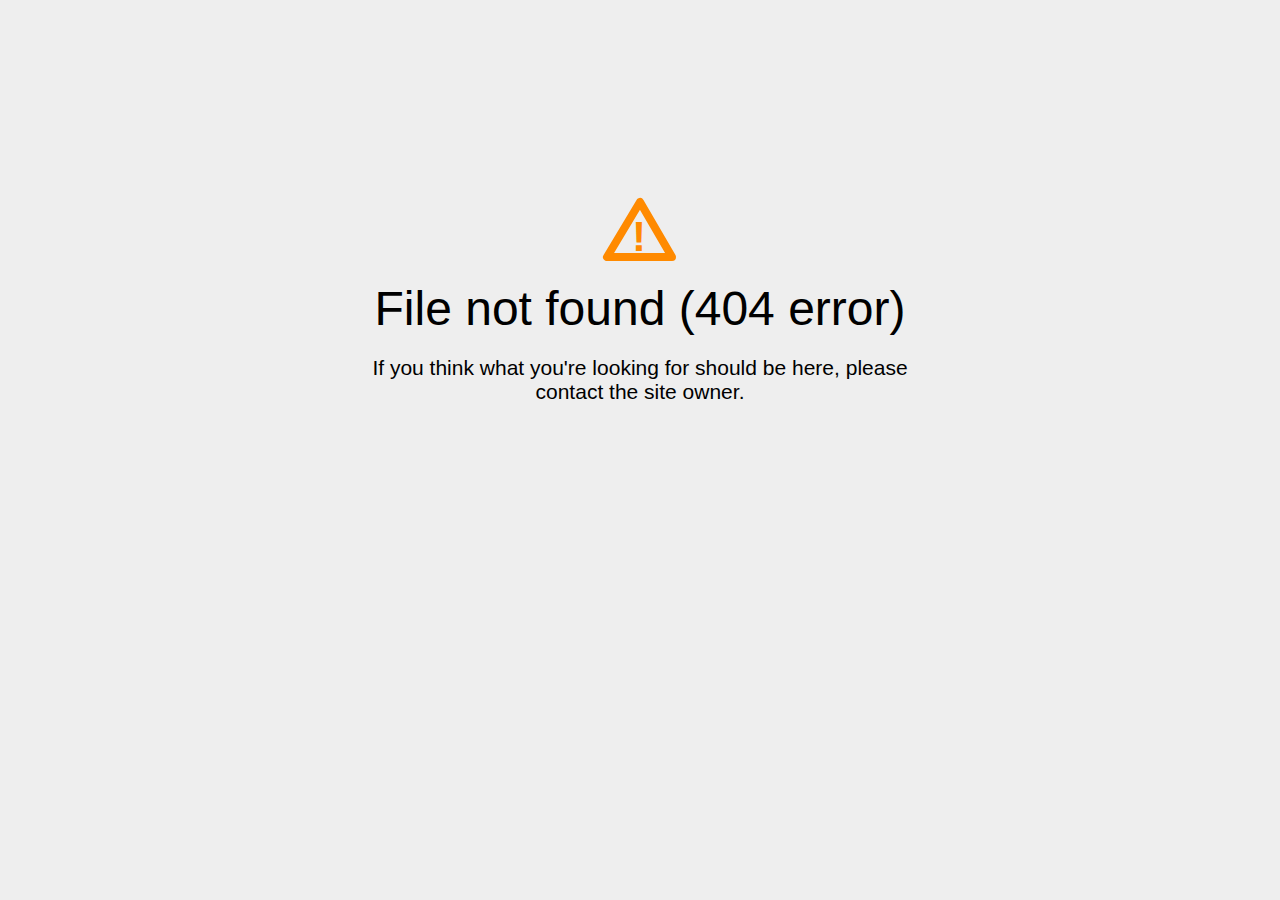
<file: assets/css/icon_top.html>
<!DOCTYPE html>
<html>
<head>
<title>File Not Found</title>
<meta http-equiv="content-type" content="text/html; charset=utf-8" >
<meta name="viewport" content="width=device-width, initial-scale=1.0">
<style type="text/css">
body {
  background-color: #eee;
}

body, h1, p {
  font-family: "Helvetica Neue", "Segoe UI", Segoe, Helvetica, Arial, "Lucida Grande", sans-serif;
  font-weight: normal;
  margin: 0;
  padding: 0;
  text-align: center;
}

.container {
  margin-left:  auto;
  margin-right:  auto;
  margin-top: 177px;
  max-width: 1170px;
  padding-right: 15px;
  padding-left: 15px;
}

.row:before, .row:after {
  display: table;
  content: " ";
}

.col-md-6 {
  width: 50%;
}

.col-md-push-3 {
  margin-left: 25%;
}

h1 {
  font-size: 48px;
  font-weight: 300;
  margin: 0 0 20px 0;
}

.lead {
  font-size: 21px;
  font-weight: 200;
  margin-bottom: 20px;
}

p {
  margin: 0 0 10px;
}

a {
  color: #3282e6;
  text-decoration: none;
}
</style>
</head>

<body>
<div class="container text-center" id="error">
  <svg height="100" width="100">
    <polygon points="50,25 17,80 82,80" stroke-linejoin="round" style="fill:none;stroke:#ff8a00;stroke-width:8" />
    <text x="42" y="74" fill="#ff8a00" font-family="sans-serif" font-weight="900" font-size="42px">!</text>
  </svg>
 <div class="row">
    <div class="col-md-12">
      <div class="main-icon text-warning"><span class="uxicon uxicon-alert"></span></div>
        <h1>File not found (404 error)</h1>
    </div>
  </div>
  <div class="row">
    <div class="col-md-6 col-md-push-3">
      <p class="lead">If you think what you're looking for should be here, please contact the site owner.</p>
    </div>
  </div>
</div>

<script defer src="https://static.cloudflareinsights.com/beacon.min.js/vcd15cbe7772f49c399c6a5babf22c1241717689176015" integrity="sha512-ZpsOmlRQV6y907TI0dKBHq9Md29nnaEIPlkf84rnaERnq6zvWvPUqr2ft8M1aS28oN72PdrCzSjY4U6VaAw1EQ==" data-cf-beacon='{"rayId":"8f801eb3c9620d8d","version":"2024.10.5","r":1,"serverTiming":{"name":{"cfExtPri":true,"cfL4":true,"cfSpeedBrain":true,"cfCacheStatus":true}},"token":"64224fc8786846928480d180dfc466bd","b":1}' crossorigin="anonymous"></script>
</body>
</html>
</file>
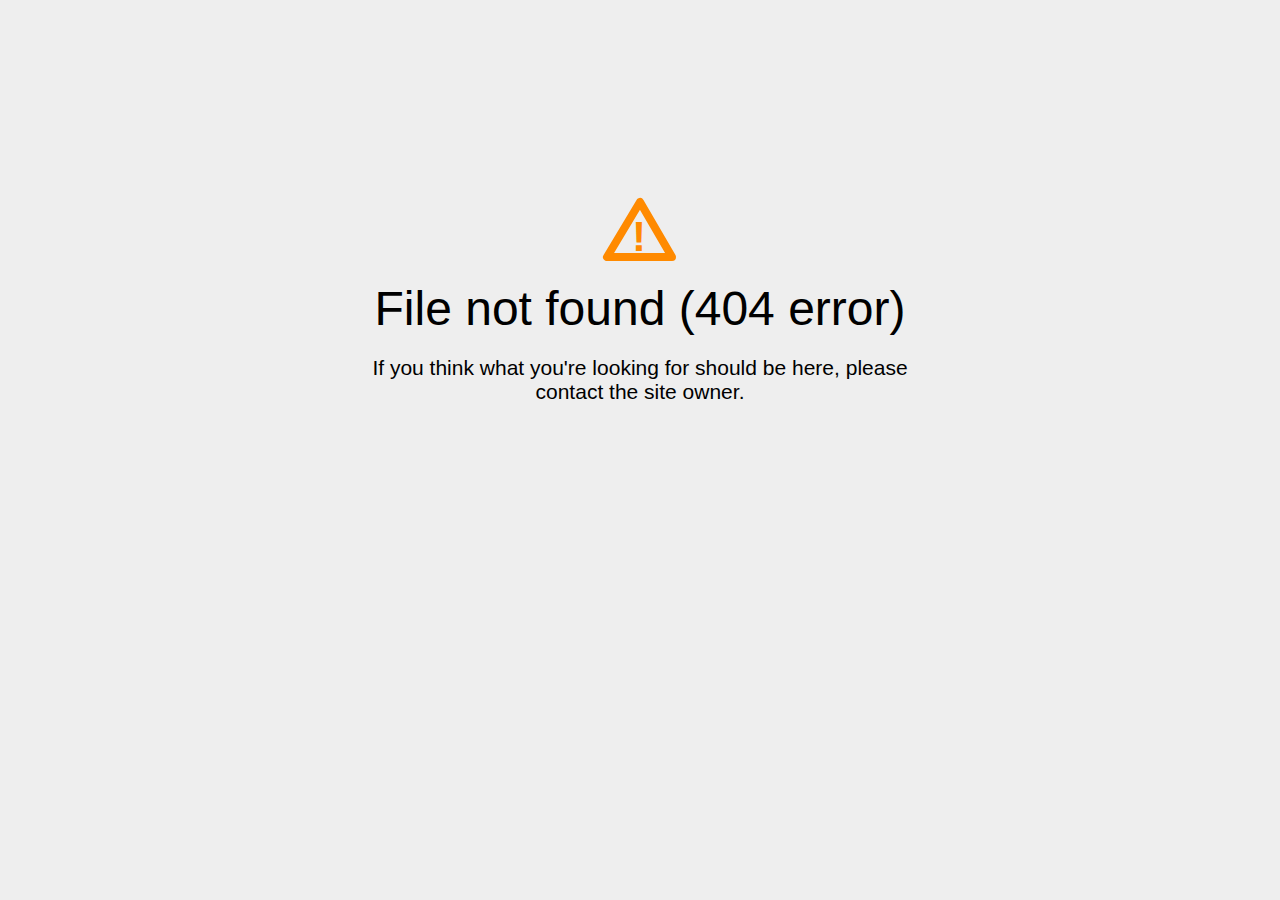
<file: assets/css/owl.video.play.html>
<!DOCTYPE html>
<html>
<head>
<title>File Not Found</title>
<meta http-equiv="content-type" content="text/html; charset=utf-8" >
<meta name="viewport" content="width=device-width, initial-scale=1.0">
<style type="text/css">
body {
  background-color: #eee;
}

body, h1, p {
  font-family: "Helvetica Neue", "Segoe UI", Segoe, Helvetica, Arial, "Lucida Grande", sans-serif;
  font-weight: normal;
  margin: 0;
  padding: 0;
  text-align: center;
}

.container {
  margin-left:  auto;
  margin-right:  auto;
  margin-top: 177px;
  max-width: 1170px;
  padding-right: 15px;
  padding-left: 15px;
}

.row:before, .row:after {
  display: table;
  content: " ";
}

.col-md-6 {
  width: 50%;
}

.col-md-push-3 {
  margin-left: 25%;
}

h1 {
  font-size: 48px;
  font-weight: 300;
  margin: 0 0 20px 0;
}

.lead {
  font-size: 21px;
  font-weight: 200;
  margin-bottom: 20px;
}

p {
  margin: 0 0 10px;
}

a {
  color: #3282e6;
  text-decoration: none;
}
</style>
</head>

<body>
<div class="container text-center" id="error">
  <svg height="100" width="100">
    <polygon points="50,25 17,80 82,80" stroke-linejoin="round" style="fill:none;stroke:#ff8a00;stroke-width:8" />
    <text x="42" y="74" fill="#ff8a00" font-family="sans-serif" font-weight="900" font-size="42px">!</text>
  </svg>
 <div class="row">
    <div class="col-md-12">
      <div class="main-icon text-warning"><span class="uxicon uxicon-alert"></span></div>
        <h1>File not found (404 error)</h1>
    </div>
  </div>
  <div class="row">
    <div class="col-md-6 col-md-push-3">
      <p class="lead">If you think what you're looking for should be here, please contact the site owner.</p>
    </div>
  </div>
</div>

<script defer src="https://static.cloudflareinsights.com/beacon.min.js/vcd15cbe7772f49c399c6a5babf22c1241717689176015" integrity="sha512-ZpsOmlRQV6y907TI0dKBHq9Md29nnaEIPlkf84rnaERnq6zvWvPUqr2ft8M1aS28oN72PdrCzSjY4U6VaAw1EQ==" data-cf-beacon='{"rayId":"8f801ea55c5d0d8d","version":"2024.10.5","r":1,"serverTiming":{"name":{"cfExtPri":true,"cfL4":true,"cfSpeedBrain":true,"cfCacheStatus":true}},"token":"64224fc8786846928480d180dfc466bd","b":1}' crossorigin="anonymous"></script>
</body>
</html>
</file>
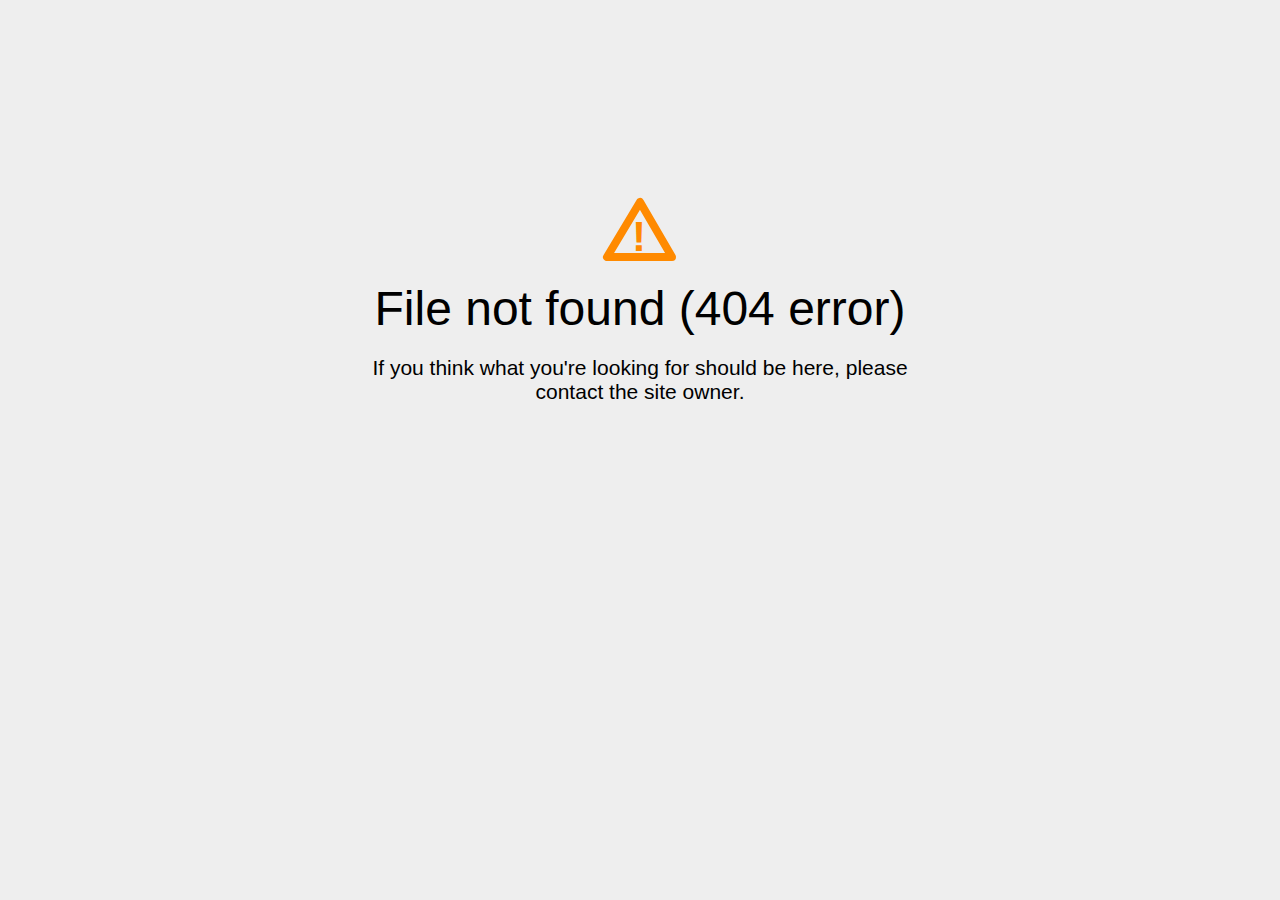
<file: assets/images/download.html>
<!DOCTYPE html>
<html>
<head>
<title>File Not Found</title>
<meta http-equiv="content-type" content="text/html; charset=utf-8" >
<meta name="viewport" content="width=device-width, initial-scale=1.0">
<style type="text/css">
body {
  background-color: #eee;
}

body, h1, p {
  font-family: "Helvetica Neue", "Segoe UI", Segoe, Helvetica, Arial, "Lucida Grande", sans-serif;
  font-weight: normal;
  margin: 0;
  padding: 0;
  text-align: center;
}

.container {
  margin-left:  auto;
  margin-right:  auto;
  margin-top: 177px;
  max-width: 1170px;
  padding-right: 15px;
  padding-left: 15px;
}

.row:before, .row:after {
  display: table;
  content: " ";
}

.col-md-6 {
  width: 50%;
}

.col-md-push-3 {
  margin-left: 25%;
}

h1 {
  font-size: 48px;
  font-weight: 300;
  margin: 0 0 20px 0;
}

.lead {
  font-size: 21px;
  font-weight: 200;
  margin-bottom: 20px;
}

p {
  margin: 0 0 10px;
}

a {
  color: #3282e6;
  text-decoration: none;
}
</style>
</head>

<body>
<div class="container text-center" id="error">
  <svg height="100" width="100">
    <polygon points="50,25 17,80 82,80" stroke-linejoin="round" style="fill:none;stroke:#ff8a00;stroke-width:8" />
    <text x="42" y="74" fill="#ff8a00" font-family="sans-serif" font-weight="900" font-size="42px">!</text>
  </svg>
 <div class="row">
    <div class="col-md-12">
      <div class="main-icon text-warning"><span class="uxicon uxicon-alert"></span></div>
        <h1>File not found (404 error)</h1>
    </div>
  </div>
  <div class="row">
    <div class="col-md-6 col-md-push-3">
      <p class="lead">If you think what you're looking for should be here, please contact the site owner.</p>
    </div>
  </div>
</div>

<script defer src="https://static.cloudflareinsights.com/beacon.min.js/vcd15cbe7772f49c399c6a5babf22c1241717689176015" integrity="sha512-ZpsOmlRQV6y907TI0dKBHq9Md29nnaEIPlkf84rnaERnq6zvWvPUqr2ft8M1aS28oN72PdrCzSjY4U6VaAw1EQ==" data-cf-beacon='{"rayId":"8f801ebaeb580d8d","version":"2024.10.5","r":1,"serverTiming":{"name":{"cfExtPri":true,"cfL4":true,"cfSpeedBrain":true,"cfCacheStatus":true}},"token":"64224fc8786846928480d180dfc466bd","b":1}' crossorigin="anonymous"></script>
</body>
</html>
</file>
